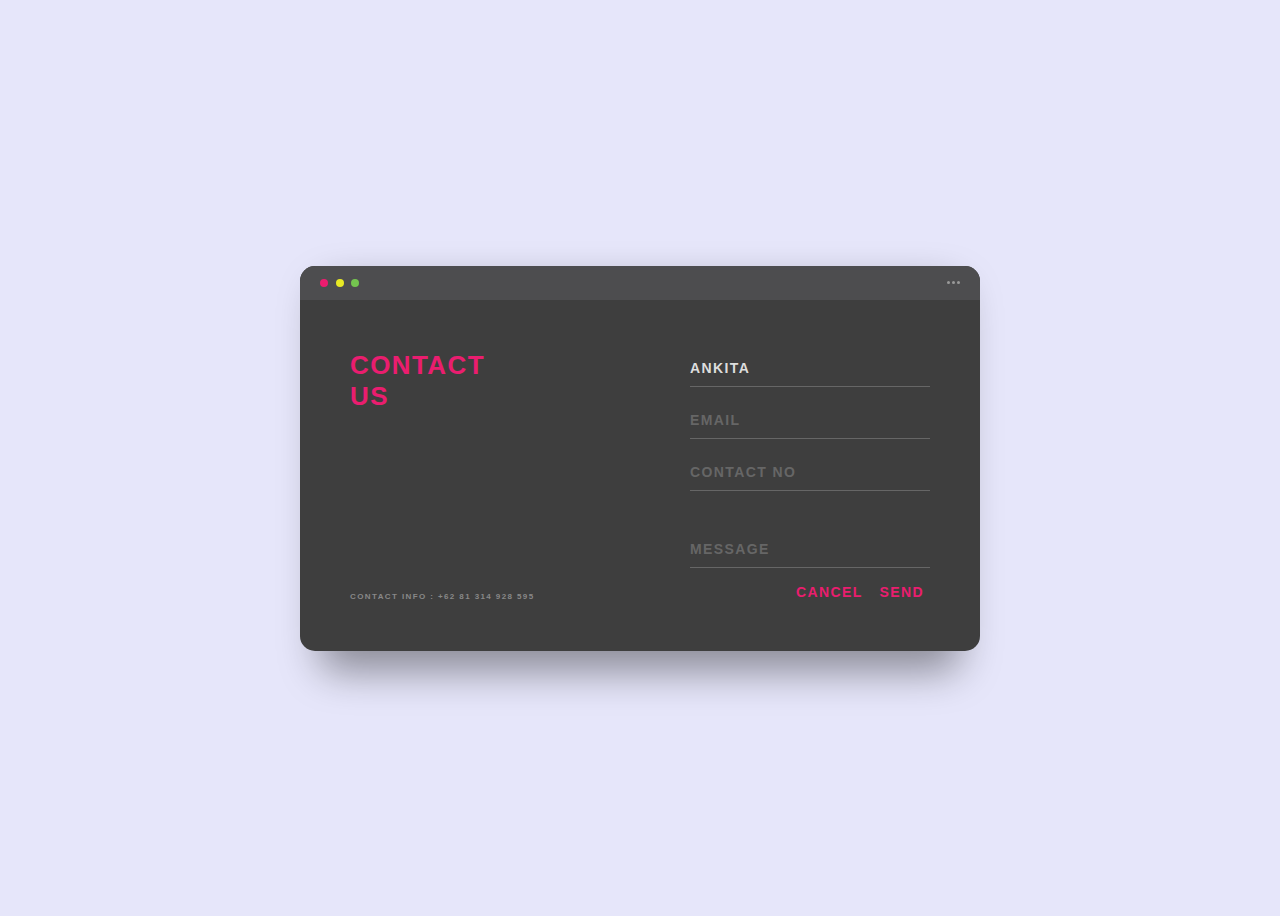
<file: support.html>
<!DOCTYPE html>
<html lang="en">
<head>
    <meta charset="UTF-8">
    <meta name="viewport" content="width=device-width, initial-scale=1.0">
    <link rel="stylesheet" href="prom.css">
    <title>Document</title>
</head>
<body>
    <div class="background">
        <div class="container">
          <div class="screen">
            <div class="screen-header">
              <div class="screen-header-left">
                <div class="screen-header-button close"></div>
                <div class="screen-header-button maximize"></div>
                <div class="screen-header-button minimize"></div>
              </div>
              <div class="screen-header-right">
                <div class="screen-header-ellipsis"></div>
                <div class="screen-header-ellipsis"></div>
                <div class="screen-header-ellipsis"></div>
              </div>
            </div>
            <div class="screen-body">
              <div class="screen-body-item left">
                <div class="app-title">
                  <span>CONTACT</span>
                  <span>US</span>
                </div>
                <div class="app-contact">CONTACT INFO : +62 81 314 928 595</div>
              </div>
              <div class="screen-body-item">
                <div class="app-form">
                  <div class="app-form-group">
                    <input class="app-form-control" placeholder="NAME" value="ankita">
                  </div>
                  <div class="app-form-group">
                    <input class="app-form-control" placeholder="EMAIL">
                  </div>
                  <div class="app-form-group">
                    <input class="app-form-control" placeholder="CONTACT NO">
                  </div>
                  <div class="app-form-group message">
                    <input class="app-form-control" placeholder="MESSAGE">
                  </div>
                  <div class="app-form-group buttons">
                    <button class="app-form-button">CANCEL</button>
                    <button class="app-form-button">SEND</button>
                  </div>
                </div>
              </div>
            </div>
          </div>
          
            </a>
          </div>
        </div>
      </div>
      
</body>
</html>
</file>
<file: prom.css>
*, *:before, *:after {
    box-sizing: border-box;
    -webkit-font-smoothing: antialiased;
    -moz-osx-font-smoothing: grayscale;
  }
  
  body {
    background: lavender;
    font-size: 12px;
  }
  
  body, button, input {
    font-family: 'Montserrat', sans-serif;
    font-weight: 700;
    letter-spacing: 1.4px;
  }
  
  .background {
    display: flex;
    min-height: 100vh;
  }
  
  .container {
    flex: 0 1 700px;
    margin: auto;
    padding: 10px;
  }
  
  .screen {
    position: relative;
    background: #3e3e3e;
    border-radius: 15px;
  }
  
  .screen:after {
    content: '';
    display: block;
    position: absolute;
    top: 0;
    left: 20px;
    right: 20px;
    bottom: 0;
    border-radius: 15px;
    box-shadow: 0 20px 40px rgba(0, 0, 0, .4);
    z-index: -1;
  }
  
  .screen-header {
    display: flex;
    align-items: center;
    padding: 10px 20px;
    background: #4d4d4f;
    border-top-left-radius: 15px;
    border-top-right-radius: 15px;
  }
  
  .screen-header-left {
    margin-right: auto;
  }
  
  .screen-header-button {
    display: inline-block;
    width: 8px;
    height: 8px;
    margin-right: 3px;
    border-radius: 8px;
    background: white;
  }
  
  .screen-header-button.close {
    background: #ed1c6f;
  }
  
  .screen-header-button.maximize {
    background: #e8e925;
  }
  
  .screen-header-button.minimize {
    background: #74c54f;
  }
  
  .screen-header-right {
    display: flex;
  }
  
  .screen-header-ellipsis {
    width: 3px;
    height: 3px;
    margin-left: 2px;
    border-radius: 8px;
    background: #999;
  }
  
  .screen-body {
    display: flex;
  }
  
  .screen-body-item {
    flex: 1;
    padding: 50px;
  }
  
  .screen-body-item.left {
    display: flex;
    flex-direction: column;
  }
  
  .app-title {
    display: flex;
    flex-direction: column;
    position: relative;
    color: #ea1d6f;
    font-size: 26px;
  }
  
  .app-title:after {
    content: '';
    display: block;
    position: absolute;
    left: 0;
    bottom: -10px;
    width: 25px;
    height: 4px;
    background: ;
  }
  
  .app-contact {
    margin-top: auto;
    font-size: 8px;
    color: #888;
  }
  
  .app-form-group {
    margin-bottom: 15px;
  }
  
  .app-form-group.message {
    margin-top: 40px;
  }
  
  .app-form-group.buttons {
    margin-bottom: 0;
    text-align: right;
  }
  
  .app-form-control {
    width: 100%;
    padding: 10px 0;
    background: none;
    border: none;
    border-bottom: 1px solid #666;
    color: #ddd;
    font-size: 14px;
    text-transform: uppercase;
    outline: none;
    transition: border-color .2s;
  }
  
  .app-form-control::placeholder {
    color: #666;
  }
  
  .app-form-control:focus {
    border-bottom-color: #ddd;
  }
  
  .app-form-button {
    background: none;
    border: none;
    color: #ea1d6f;
    font-size: 14px;
    cursor: pointer;
    outline: none;
  }
  
  .app-form-button:hover {
    color: #b9134f;
  }
  
  .credits {
    display: flex;
    justify-content: center;
    align-items: center;
    margin-top: 20px;
    color: #ffa4bd;
    font-family: 'Roboto Condensed', sans-serif;
    font-size: 16px;
    font-weight: normal;
  }
  
  .credits-link {
    display: flex;
    align-items: center;
    color: #fff;
    font-weight: bold;
    text-decoration: none;
  }
  
  .dribbble {
    width: 20px;
    height: 20px;
    margin: 0 5px;
  }
  
  @media screen and (max-width: 520px) {
    .screen-body {
      flex-direction: column;
    }
  
    .screen-body-item.left {
      margin-bottom: 30px;
    }
  
    .app-title {
      flex-direction: row;
    }
  
    .app-title span {
      margin-right: 12px;
    }
  
    .app-title:after {
      display: none;
    }
  }
  
  @media screen and (max-width: 600px) {
    .screen-body {
      padding: 40px;
    }
  
    .screen-body-item {
      padding: 0;
    }
  }
</file>
